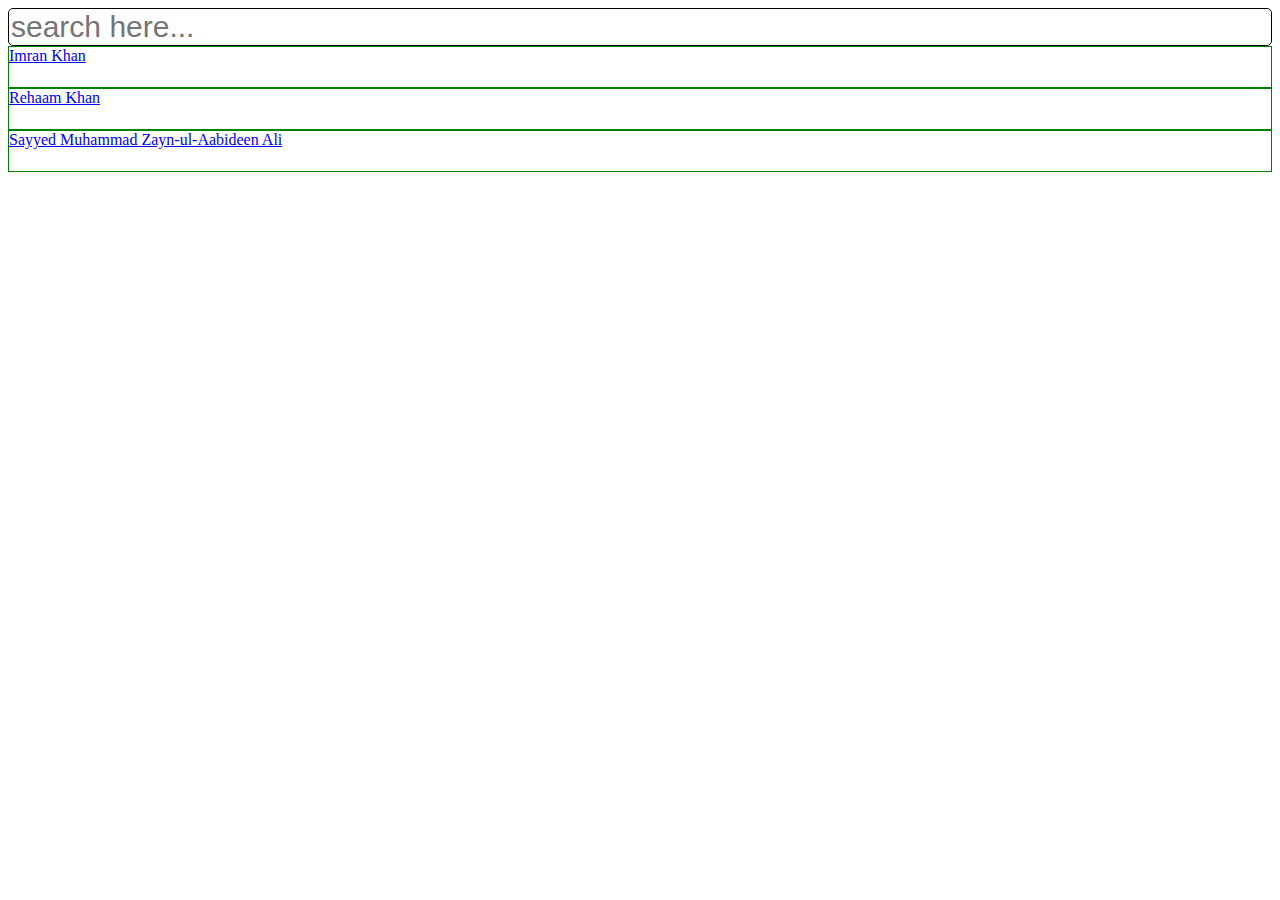
<file: index.html>
<!DOCTYPE html>
<html lang="en">

<head>
    <meta charset="UTF-8">
    <meta http-equiv="X-UA-Compatible" content="IE=edge">
    <meta name="viewport" content="width=device-width, initial-scale=1.0">
    <link rel="stylesheet" href="index.css">
    <title>Document</title>
</head>

<body>
    <main>
        <header>
            <input type="search" name="search" id="search" method="get" placeholder="search here...">
        </header>

        <div class='contacts'>
            <ul>
                <li>
                    <div class='contact'>
                        <a href="http://google.com">Imran Khan</a>
                    </div>
                    <div class='actions'>
                        <a class="button" href="http://">Edit</a>
                        <a class="button" href="http://">Delete</a>
                    </div>
                </li>

                <li>
                    <div class='contact'>
                        <a href="http://google.com">Rehaam Khan</a>
                    </div>
                    <div class='actions'>
                        <a class="button" href="http://">Edit</a>
                        <a class="button" href="http://">Delete</a>
                    </div>
                </li>

                <li>
                    <div class='contact'>
                        <a href="http://google.com">
                            Sayyed Muhammad Zayn-ul-Aabideen Ali
                        </a>
                    </div>
                    <div class='actions'>
                        <a class="button" href="http://">Edit</a>
                        <a class="button" href="http://">Delete</a>
                    </div>
                </li>
            </ul>
        </div>

</body>

</html>
</file>
<file: index.css>
header {
    text-align: center;
}

header input {
    border: 1px solid black;
    width: 80%;
    border-radius: 5px;
    font-size: 30px;
}

.contacts ul {
    margin: 0;
    padding: 0;
}

.contacts ul li {
    list-style: none;
    height: 40px;
    border: 1px solid green;
}

.contacts {
    width: 100%;
    margin-right: 10px;
    float: left;
}

.contact {
    float: left;
    width: 70%;
    margin-right: 5px;
}

.contact a {
    width: 100%;
    display: block;
}

.actions {
    float: right;
}

.actions a {
    display: block;
    float: left;
    margin-right: 10px;
}

.button {
    border: 1px solid gray;
    min-width: 10px;
    margin: 0px;
    padding: 10px;
}

@media (min-width:320px) {
    /* smartphones, portrait iPhone, portrait 480x320 phones (Android) */
    .actions {
        display: none;
    }
    header input {
        width: 100%;
        font-size: 30px;
    }
}

@media (min-width:480px) {
    /* smartphones, Android phones, landscape iPhone */
    .actions {
        display: none;
    }
    header input {
        width: 100%;
        font-size: 30px;
    }
}

@media (min-width:600px) {
    /* portrait tablets, portrait iPad, e-readers (Nook/Kindle), landscape 800x480 phones (Android) */
    .actions {
        display: none;
    }
    header input {
        width: 100%;
        font-size: 30px;
    }
}

@media (min-width:801px) {
    /* tablet, landscape iPad, lo-res laptops ands desktops */
    .actions {
        display: none;
    }
    header input {
        width: 100%;
        font-size: 30px;
    }
}

@media (min-width:1025px) {
    /* big landscape tablets, laptops, and desktops */
    header input {
        width: 100%;
        font-size: 30px;
    }
}

@media (min-width:1281px) {
    /* hi-res laptops and desktops */
    .actions {
        display: block;
    }
    header input {
        border: 1px solid black;
        width: 80%;
        border-radius: 5px;
        font-size: 30px;
    }
}
</file>
